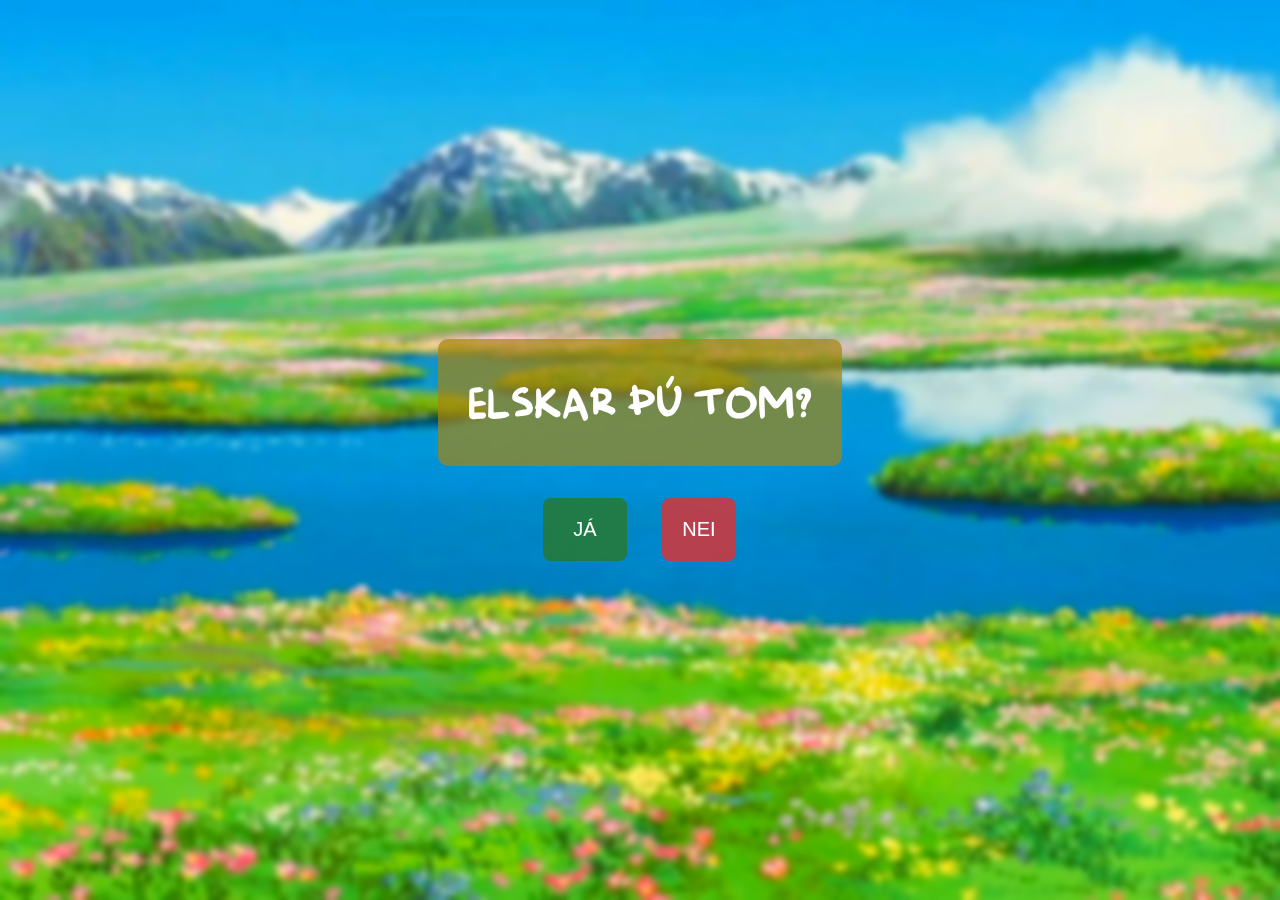
<file: index.html>
<!DOCTYPE html>

<html lang="en">
  <head>
    <meta charset="utf-8" />
    <title>For You</title>
    <link ref rel="stylesheet" href="main.css" />
    <script src="main.js" defer></script>
  </head>

  <body>
    <main>
      <div class="background"></div>
      <div class="overlay">
        <div class="title">
          <h1>ELSKAR ÞÚ TOM?</h1>
        </div>
        <div class="buttons">
          <button id = "yesBtn" class="yes">JÁ</button>
          <button  id = "noBtn" class="no">NEI</button>
        </div>
      </div>
    </main>
  </body>
</html>
</file>
<file: main.css>
@font-face {
  font-family: "myfont";
  src: url("fonts/Myfont.ttf") format("truetype");
  font-weight: normal;
  font-style: normal
}
html,
body {
    height: 100%; 
    margin: 0;
}

* {
    box-sizing: border-box;
}
body {
  font-family: system-ui, Arial, sans-serif;
  display: flex; 
  align-items: center; 
  justify-content: center; 
  background-image: url("/images/howls.jpeg");
  background-repeat: no-repeat;
  background-attachment: fixed;
  background-size: cover;
  backdrop-filter: blur(3px) saturate(150%);
}
.background {
    background-image: url("/images/howls.jpeg");
    background-repeat: no-repeat;
    background-attachment: fixed;
    background-size: cover;
    backdrop-filter: blur(10px) saturate(200%);
}

.title {
    background: rgba(165, 132, 14, 0.7);
    padding:8px 30px;
    border: #173a05;
    border-radius: 10px;
    
}

.title h1 {
    font-size: 40px;
    font-weight: 800;
    color: #fff;
    font-family: "myfont", sans-serif;
    text-align: center;

}

.overlay {
  position: relative;
  z-index: 1;
  display: flex;
  flex-direction: column;
  align-items: center;
  justify-content: center;
  height: 100%;
  gap: 2rem;
}

.buttons {
    display: flex;
    gap: 12px;
    position: relative;
    border-radius: 10px;
    left: -55px
    
};

button {
  font-family: inherit;
  font-size: 12rem;
  border: #34792e;
  padding: 30px 40px;
  border-radius: 10px;
  cursor: pointer;
  color: rgb(255, 255, 255);
  transition: transform 0.1s ease;
}

button.yes {
    background: rgba(40, 120, 40, 0.8);
    color: #fff;
    border: none;
    border-radius: 8px ;
    padding: 20px 30px;
    font-size: 20px;
}

button.yes:hover {
    background: rgba(80, 196, 80, 0.9);
}

button.no {
    background: rgba(228, 46, 46, 0.8);
    color: #fff;
    border: none;
    border-radius: 8px ;
    padding: 20px 20px;
    font-size: 20px;

}

.frog-print {
  position: absolute;
  width: 24px;
  height: 24px;
  opacity: 1;
  transition: opacity 1.2s ease-out;
  pointer-events: none;
}
</file>
